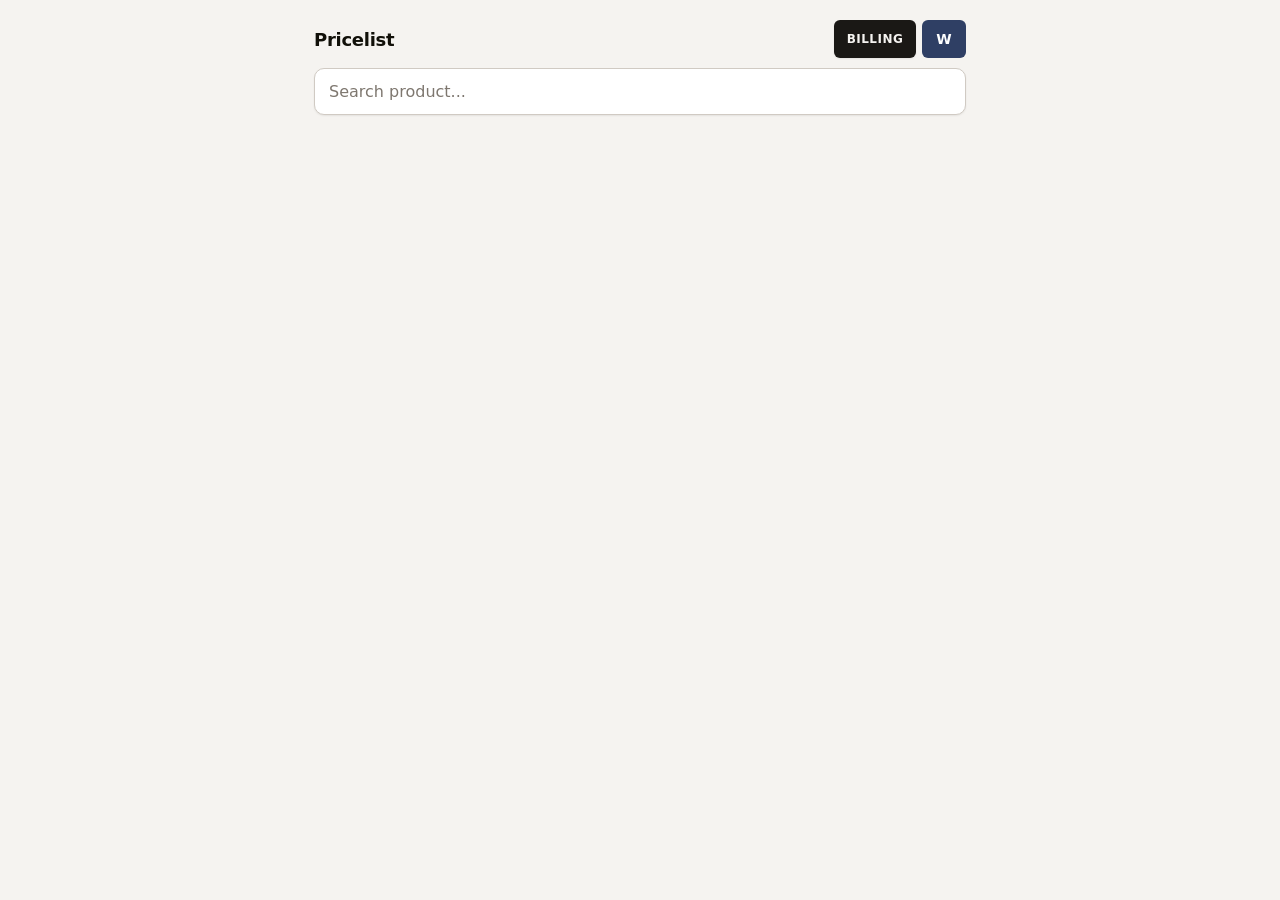
<file: billingappfiles/pricelistfiles/index.html>
<!DOCTYPE html>
<html lang="en">
<head>

<meta charset="UTF-8">
<meta name="viewport" content="width=device-width, initial-scale=1, maximum-scale=1, user-scalable=no">

<title>Pricelist</title>

<link rel="stylesheet" href="style.css">

</head>

<body>

<!-- SEARCH AREA -->
<div class="search-container">

  <!-- HEADER ROW -->
  <div class="header-row">
    <h1>Pricelist</h1>
    <div class="header-actions">
      <button id="billingSwitchBtn" class="app-switch-btn">BILLING</button>
      <button id="modeToggle">W</button>
    </div>
  </div>

  <!-- SEARCH -->
  <div class="search-wrapper">
    <input
      id="searchInput"
      type="text"
      placeholder="Search product..."
      autocomplete="off"
    >

    <!-- CLEAR BUTTON -->
    <div id="clearSearch">
      <span class="clear-x">×</span>
    </div>
  </div>

  <!-- MATERIAL FILTER -->
  <div id="materialFilter" class="material-filter">

    <div class="filter-label">
      Filter by material
    </div>

    <div class="filter-buttons">

      <button
        class="filter-btn"
        data-material="Brass"
      >
        Brass
      </button>

      <button
        class="filter-btn"
        data-material="Copper"
      >
        Copper
      </button>

      <button
        class="filter-btn"
        data-material="Kansa"
      >
        Kansa
      </button>

    </div>

  </div>

</div>

<!-- RESULTS -->
<div id="results"></div>

<!-- SCRIPT -->
<script src="script.js"></script>

</body>
</html>
</file>
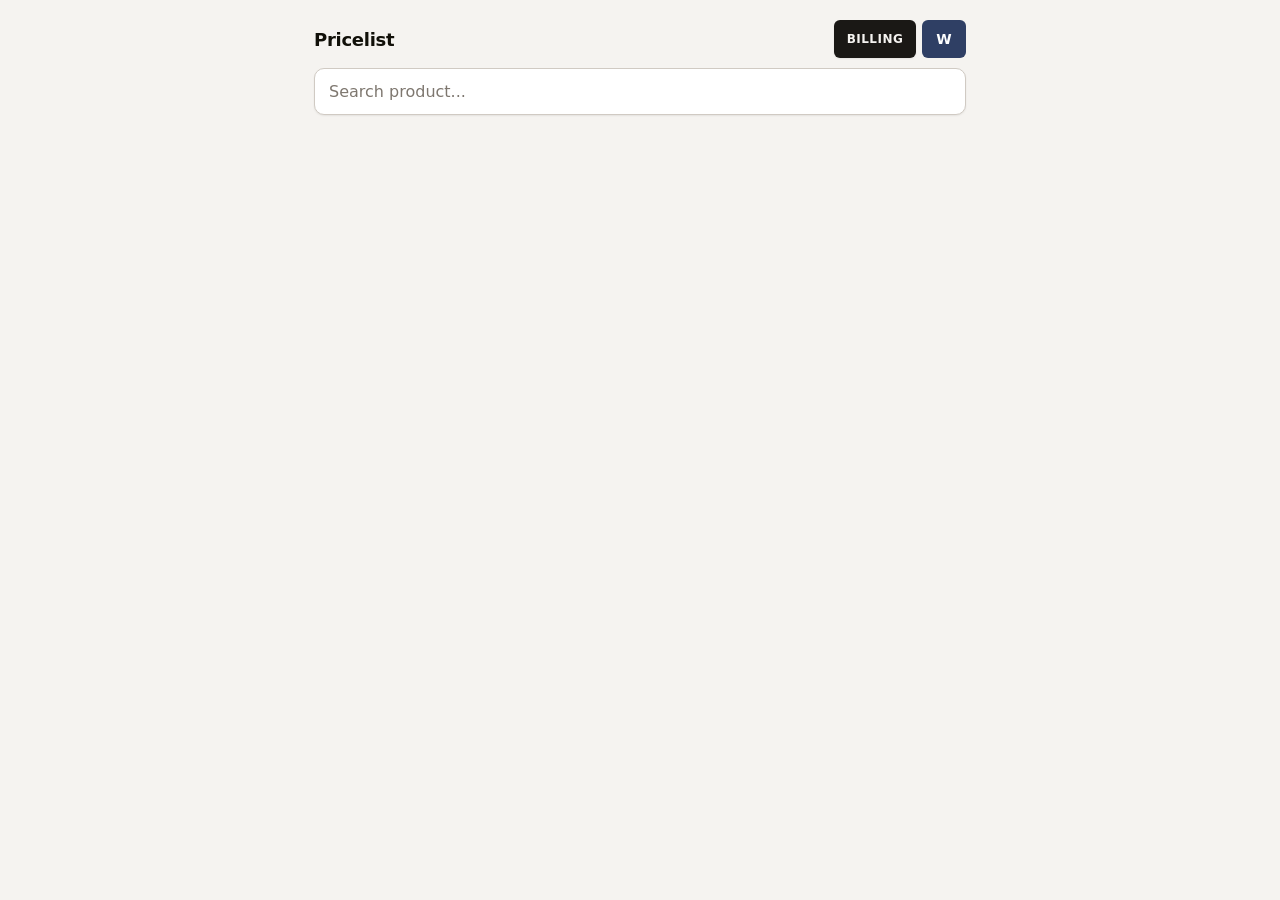
<file: billingappfiles/bill.html>
<!DOCTYPE html>
<html lang="en">
<head>
  <meta charset="UTF-8">
  <meta
    name="viewport"
    content="width=device-width, initial-scale=1.0"
  >
  <title>Billing App</title>
  <link rel="stylesheet" href="style.css">
  <script>
    /* Last-app memory: auto-route to pricelist if that was the user's last app */
    (function() {
      var prev = localStorage.getItem("lastApp");
      localStorage.setItem("lastApp", "billing");
      if (
        prev === "pricelist" &&
        !sessionStorage.getItem("didAutoRedirect") &&
        sessionStorage.getItem("intentionalAppSwitch") !== "true"
      ) {
        sessionStorage.setItem("didAutoRedirect", "true");
        window.location.replace("pricelistfiles/index.html");
      }
    })();
  </script>
</head>
<body>

  <!-- APP TABS -->
  <div class="app-tabs">
    <button
      id="billingTab"
      class="tab-btn active"
    >
      Billing
    </button>

    <button
      id="receiverTab"
      class="tab-btn"
    >
      Receiver
    </button>

    <button
      id="daybookTab"
      class="tab-btn daybook-mini"
    >
      Daybook
    </button>
  </div>

  <!-- BILLING VIEW -->
  <div id="billingView">

    <div id="revisionBanner" class="revision-banner" style="display:none;"></div>

    <div class="search-container">

      <div class="header-row">
        <h1>Billing App</h1>

        <div class="header-controls">
          <button id="pricelistSwitchBtn" class="app-switch-btn">PRICELIST</button>
          <button id="liveBtn">LIVE (0)</button>
          <button id="modeToggle">W</button>
        </div>
      </div>

      <div class="search-wrapper">
        <input
          type="text"
          id="searchBox"
          placeholder="Search product..."
          autocomplete="off"
        >

        <div id="clearSearch">
          <span class="clear-x">✕</span>
        </div>
      </div>

      <div id="materialFilter" class="filter-row">
        <button class="filter-chip active" data-material="">All</button>
        <button class="filter-chip material-brass" data-material="Brass">Brass</button>
        <button class="filter-chip material-copper" data-material="Copper">Copper</button>
        <button class="filter-chip material-kansa" data-material="Kansa">Kansa</button>
      </div>

      <div id="suggestions"></div>
    </div>

    <div id="billItems"></div>

    <div class="total-card">
      <div class="total-row">
        <div class="total-row-left">
          <span class="total-label">Total</span>
          <span id="billItemCount" class="bill-item-count"></span>
        </div>
        <span id="grandTotal">₹0</span>
      </div>

      <div class="action-buttons">
        <button id="sendBtn">Send</button>
      </div>
    </div>

  </div>

  <!-- RECEIVER VIEW -->
  <div id="receiverView" style="display:none;">
    <div class="receiver-card">
      <div class="receiver-title">
        Receiver Mode
      </div>

      <div class="receiver-subtitle">
        Waiting for incoming bills...
      </div>

      <div id="incomingBills"></div>
    </div>
  </div>

  <!-- DAYBOOK VIEW -->
  <div id="daybookView" style="display:none;">
    <div class="receiver-card">
      <div class="receiver-title">
        Daybook
      </div>

      <div id="daybookSummary">Total: ₹0</div>

      <div id="daybookActions"></div>

      <div id="daybookEntries"></div>
    </div>
  </div>

  <!-- SEND MODAL -->
  <div
    id="printModal"
    class="modal-overlay"
    style="display:none;"
  >
    <div class="modal-card">

      <div class="modal-title">
        Send Details
      </div>

      <div id="modalBillSummary" class="modal-bill-summary"></div>

      <div
        class="modal-group"
        id="customerGroup"
      >
        <label for="customerName">Customer Name</label>

        <input
          type="text"
          id="customerName"
          placeholder="Enter customer name"
        >
      </div>

      <div class="modal-actions">
        <button
          id="cancelPrint"
          class="secondary-btn"
        >
          Cancel
        </button>

        <button
          id="confirmSend"
          class="send-btn"
        >
          Send
        </button>
      </div>

    </div>
  </div>

  <!-- PREVIEW MODAL -->
  <div
    id="previewModal"
    class="modal-overlay"
    style="display:none;"
  >
    <div class="preview-card">

      <div class="modal-title">
        Bill Preview
      </div>

      <div
        id="revisionViewTabs"
        class="revision-view-tabs"
        style="display:none;"
      >
        <button
          id="revisionViewOriginalBtn"
          class="revision-view-tab"
          onclick="switchRevisionView('original')"
        >
          View Original
        </button>
        <button
          id="revisionViewRevisedBtn"
          class="revision-view-tab"
          onclick="switchRevisionView('revised')"
        >
          View Revised
        </button>
      </div>

      <div
        id="previewContent"
        class="preview-content"
      ></div>

      <div class="modal-actions">
        <button
          id="closePreview"
          class="secondary-btn"
        >
          Close
        </button>
      </div>

    </div>
  </div>

  <!-- LIVE DRAFT MONITOR MODAL -->
  <div
    id="liveDraftModal"
    class="modal-overlay"
    style="display:none;"
  >
    <div class="live-modal-card">
      <div class="live-modal-header">
        <div class="modal-title">Live Drafts</div>
        <button id="closeLiveDraftModal" class="live-close-btn">✕</button>
      </div>

      <div id="liveDraftListView">
        <div id="liveDraftCards" class="live-draft-list"></div>
      </div>

      <div id="liveDraftDetailView" style="display:none;">
        <button id="liveDraftBackBtn" class="live-back-btn">← Back</button>
        <div id="liveDraftDetailContent" class="live-detail-content"></div>
      </div>
    </div>
  </div>

  <!-- PRINT AREA -->
  <div id="printInvoice"></div>

  <script type="module" src="script.js"></script>

</body>
</html>
</file>
<file: billingappfiles/pricelistfiles/style.css>
/* ================================
   DESIGN TOKENS
================================ */
:root {
  /* Backgrounds */
  --bg-base:            #F5F3F0;
  --bg-elevated:        #FFFFFF;
  --bg-sunken:          #EDEAE5;

  /* Text */
  --text-primary:       #111009;
  --text-secondary:     #6B6560;
  --text-muted:         #7E776F;
  --text-inverse:       #F5F3F0;

  /* Borders */
  --border-subtle:      #E5E1DB;
  --border-default:     #D0CAC3;
  --border-strong:      #B5AEA6;

  /* Action */
  --action:             #1A1815;
  --action-hover:       #2C2825;

  /* Semantic */
  --success:            #15572E;
  --retail:             #B83B2A;

  /* Material */
  --brass:              #8A7228;
  --brass-surface:      #FBF4E0;
  --copper:             #854832;
  --copper-surface:     #FBF0EA;
  --kansa:              #5A5048;
  --kansa-surface:      #F0EDE8;

  /* Radius */
  --r-sm:   6px;
  --r-md:   10px;
  --r-lg:   16px;
  --r-full: 999px;

  /* Shadows — chromatic warm */
  --shadow-xs: 0 1px 2px rgba(12,11,10,0.07);
  --shadow-sm: 0 1px 2px rgba(12,11,10,0.06), 0 2px 8px rgba(12,11,10,0.04);
  --shadow-md: 0 2px 8px rgba(12,11,10,0.08), 0 8px 24px rgba(12,11,10,0.06);

  /* Legacy aliases */
  --color-primary:        #1A1815;
  --color-primary-dark:   #2C2825;
  --color-retail:         #B83B2A;
  --color-success:        #15572E;
  --color-suite:          #1A1815;
  --color-suite-dark:     #2C2825;
  --color-text-primary:   #111009;
  --color-text-secondary: #6B6560;
  --color-text-muted:     #7E776F;
  --color-border:         #E5E1DB;
  --color-border-strong:  #D0CAC3;
}

/* ================================
   GLOBAL
================================ */
* {
  box-sizing: border-box;
  -webkit-tap-highlight-color: transparent;
}

body {
  font-family: system-ui, -apple-system, 'Segoe UI', Arial, sans-serif;
  margin: 0 auto;
  background: var(--bg-base);
  color: var(--text-primary);
  max-width: 600px;
  padding: 16px;
  -webkit-font-smoothing: antialiased;
  -moz-osx-font-smoothing: grayscale;
}

button {
  cursor: pointer;
  border: none;
  font-family: inherit;
  transition: background 0.14s ease, color 0.14s ease,
              box-shadow 0.14s ease, transform 0.1s ease,
              border-color 0.14s ease;
}

input {
  font-family: inherit;
  transition: border-color 0.14s ease;
}

/* ================================
   HEADER + SEARCH CONTAINER
================================ */
.search-container {
  position: sticky;
  top: 0;
  background: var(--bg-base);
  padding-bottom: 12px;
  margin-bottom: 12px;
  z-index: 100;
}

.header-row {
  display: flex;
  justify-content: space-between;
  align-items: center;
  margin-bottom: 10px;
}

/* ================================
   TITLE
================================ */
h1 {
  margin: 0;
  font-size: 18px;
  font-weight: 600;
  letter-spacing: -0.015em;
  color: var(--text-primary);
}

/* ================================
   HEADER ACTIONS
================================ */
.header-actions {
  display: flex;
  gap: 6px;
  align-items: center;
}

/* ================================
   APP SWITCHER BUTTON
================================ */
.app-switch-btn {
  padding: 9px 13px;
  border: none;
  border-radius: var(--r-sm);
  background: var(--action);
  color: var(--text-inverse);
  font-size: 12px;
  font-weight: 600;
  letter-spacing: 0.04em;
  cursor: pointer;
  white-space: nowrap;
  box-shadow: var(--shadow-xs);
  min-height: 38px;
}

.app-switch-btn:hover {
  background: var(--action-hover);
  box-shadow: var(--shadow-sm);
}

.app-switch-btn:active {
  transform: scale(0.97);
}

/* ================================
   MODE TOGGLE
================================ */
#modeToggle {
  padding: 9px 14px;
  border: none;
  border-radius: var(--r-sm);
  /* background set by JS inline — #2f3f64 (W) or #d65353 (R) */
  color: white;
  font-weight: 700;
  font-size: 14px;
  cursor: pointer;
  min-width: 40px;
  min-height: 38px;
  letter-spacing: 0.02em;
}

#modeToggle:active {
  transform: scale(0.97);
}

/* ================================
   SEARCH
================================ */
.search-wrapper {
  position: relative;
}

#searchInput {
  width: 100%;
  padding: 13px 44px 13px 14px;
  border-radius: var(--r-md);
  border: 1px solid var(--border-default);
  font-size: 16px;
  background: var(--bg-elevated);
  color: var(--text-primary);
  outline: none;
  font-family: inherit;
  box-shadow: var(--shadow-xs);
}

#searchInput:focus {
  border-color: var(--border-strong);
}

#searchInput::placeholder {
  color: var(--text-muted);
}

/* ================================
   CLEAR BUTTON
================================ */
#clearSearch {
  position: absolute;
  right: 8px;
  top: 50%;
  transform: translateY(-50%);
  width: 28px;
  height: 28px;
  display: none;
  align-items: center;
  justify-content: center;
  cursor: pointer;
  background: var(--bg-sunken);
  border-radius: var(--r-full);
  transition: background 0.14s ease;
}

#clearSearch:hover {
  background: var(--border-default);
}

.clear-x {
  font-size: 12px;
  color: var(--text-secondary);
  font-weight: 600;
  line-height: 1;
}

#clearSearch:active .clear-x {
  color: var(--text-primary);
}

/* ================================
   MATERIAL FILTER
================================ */
.material-filter {
  display: none;
  margin-top: 10px;
}

.filter-label {
  font-size: 11px;
  font-weight: 500;
  color: var(--text-muted);
  margin-bottom: 8px;
  padding-left: 2px;
  text-transform: uppercase;
  letter-spacing: 0.06em;
}

.filter-buttons {
  display: flex;
  gap: 6px;
  flex-wrap: wrap;
}

/* ================================
   FILTER BUTTON
================================ */
.filter-btn {
  border: 1px solid var(--border-subtle);
  background: var(--bg-sunken);
  color: var(--text-secondary);
  padding: 7px 13px;
  border-radius: var(--r-full);
  font-size: 13px;
  font-weight: 500;
  cursor: pointer;
  transition: background 0.14s ease, color 0.14s ease, border-color 0.14s ease;
  display: inline-flex;
  align-items: center;
  gap: 6px;
  min-height: 36px;
}

.filter-btn:hover {
  background: var(--border-subtle);
  color: var(--text-primary);
}

.filter-btn:active {
  transform: scale(0.97);
}

/* Material dot indicators via data-material attribute */
.filter-btn[data-material]::before {
  content: '';
  display: inline-block;
  width: 6px;
  height: 6px;
  border-radius: 50%;
  flex-shrink: 0;
}

.filter-btn[data-material="Brass"]::before  { background: var(--brass); }
.filter-btn[data-material="Copper"]::before { background: var(--copper); }
.filter-btn[data-material="Kansa"]::before  { background: var(--kansa); }

/* Active states — unified near-black regardless of material */
.filter-btn.active-brass,
.filter-btn.active-copper,
.filter-btn.active-kansa {
  background: var(--action);
  color: var(--text-inverse);
  border-color: var(--action);
  font-weight: 600;
}

.filter-btn.active-brass::before,
.filter-btn.active-copper::before,
.filter-btn.active-kansa::before {
  background: rgba(245,243,240,0.55);
}

.filter-btn.active-brass:hover,
.filter-btn.active-copper:hover,
.filter-btn.active-kansa:hover {
  background: var(--action-hover);
}

/* ================================
   PRODUCT CARD
================================ */
.product-card {
  background: var(--bg-elevated);
  padding: 16px;
  border-radius: var(--r-md);
  margin-bottom: 8px;
  border: 1px solid var(--border-subtle);
  box-shadow: var(--shadow-sm);
}

.product-title {
  font-weight: 600;
  font-size: 15px;
  color: var(--text-primary);
  margin-bottom: 10px;
  line-height: 1.35;
  letter-spacing: -0.01em;
}

/* ================================
   PRICE DISPLAY — REDESIGNED
   Pure typography, not button-style
================================ */
.price-row {
  margin-bottom: 12px;
  display: flex;
  align-items: baseline;
  gap: 8px;
}

.price-w-full,
.price-r-full {
  font-size: 26px;
  font-weight: 800;
  letter-spacing: -0.03em;
  font-variant-numeric: tabular-nums;
  line-height: 1;
  background: none;
  border-radius: 0;
  padding: 0;
  text-align: left;
  width: auto;
  display: inline-flex;
  align-items: baseline;
  gap: 5px;
}

/* W / R mode labels via pseudo-element */
.price-w-full::before {
  content: "W";
  font-size: 11px;
  font-weight: 600;
  letter-spacing: 0.04em;
  color: var(--text-secondary);
  align-self: center;
  margin-bottom: 1px;
  text-transform: uppercase;
}

.price-r-full::before {
  content: "R";
  font-size: 11px;
  font-weight: 600;
  letter-spacing: 0.04em;
  color: var(--text-secondary);
  align-self: center;
  margin-bottom: 1px;
  text-transform: uppercase;
}

.price-w-full {
  color: var(--text-primary);
}

.price-r-full {
  color: var(--retail);
}

/* ================================
   BOTTOM ROW
================================ */
.bottom-row {
  display: flex;
  justify-content: space-between;
  align-items: center;
  gap: 10px;
}

/* ================================
   UNIT BADGES
================================ */
.unit {
  background: var(--bg-sunken);
  padding: 3px 8px;
  border-radius: var(--r-sm);
  font-size: 11px;
  font-weight: 500;
  color: var(--text-secondary);
  white-space: nowrap;
}

.unit-pp {
  background: var(--bg-sunken);
  color: var(--text-secondary);
  border: 1px solid var(--border-subtle);
}

/* ================================
   MATERIAL BADGES
================================ */
.material-badge {
  font-weight: 500;
}

.material-brass {
  background: var(--brass-surface);
  color: var(--brass);
}

.material-copper {
  background: var(--copper-surface);
  color: var(--copper);
}

.material-kansa {
  background: var(--kansa-surface);
  color: var(--kansa);
}

/* ================================
   RESTOCK BUTTON
================================ */
.restock-btn {
  background: var(--bg-sunken);
  color: var(--text-secondary);
  border: 1px solid var(--border-default);
  padding: 7px 12px;
  border-radius: var(--r-sm);
  cursor: pointer;
  font-size: 12px;
  font-weight: 500;
  white-space: nowrap;
  flex-shrink: 0;
}

.restock-btn:hover {
  background: var(--border-subtle);
  color: var(--text-primary);
}

.restock-btn:active {
  transform: scale(0.97);
}

/* ================================
   RESTOCK NOTE
================================ */
.restock-note {
  display: none;
  margin-top: 10px;
}

.restock-note input {
  width: 100%;
  padding: 10px 12px;
  border-radius: var(--r-sm);
  border: 1px solid var(--border-default);
  margin-bottom: 8px;
  font-size: 14px;
  color: var(--text-primary);
  background: var(--bg-elevated);
  outline: none;
}

.restock-note input:focus {
  border-color: var(--border-strong);
}

.restock-note button {
  background: var(--success);
  color: white;
  border: none;
  padding: 8px 14px;
  border-radius: var(--r-sm);
  cursor: pointer;
  font-weight: 600;
  font-size: 13px;
}

.restock-note button:hover {
  background: #0D3D1F;
}

/* ================================
   TOAST
================================ */
.toast {
  position: fixed;
  bottom: 20px;
  left: 50%;
  transform: translateX(-50%);
  background: var(--success);
  color: white;
  padding: 11px 18px;
  border-radius: var(--r-md);
  font-weight: 600;
  font-size: 13px;
  z-index: 999;
  box-shadow: var(--shadow-md);
}

/* ================================
   NO RESULTS
================================ */
.no-results {
  text-align: center;
  padding: 40px 24px;
  font-size: 14px;
  font-weight: 400;
  color: var(--text-secondary);
}

/* ================================
   PRODUCT CARD STAGGER
================================ */
@keyframes cardFadeUp {
  from { opacity: 0; transform: translateY(6px); }
  to   { opacity: 1; transform: translateY(0); }
}

.product-card {
  animation: cardFadeUp 0.16s ease both;
}

.product-card:nth-child(1) { animation-delay: 0ms; }
.product-card:nth-child(2) { animation-delay: 30ms; }
.product-card:nth-child(3) { animation-delay: 55ms; }
.product-card:nth-child(4) { animation-delay: 76ms; }
.product-card:nth-child(5) { animation-delay: 94ms; }

/* ================================
   DESKTOP
================================ */
@media (min-width: 640px) {
  body {
    max-width: 700px;
    padding: 20px 24px;
  }

  .search-container {
    padding-bottom: 14px;
  }

  .product-card {
    padding: 18px 20px;
  }

  .price-w-full,
  .price-r-full {
    font-size: 30px;
  }
}
</file>
<file: billingappfiles/style.css>
/* ================================
   DESIGN TOKENS
================================ */
:root {
  /* Backgrounds */
  --bg-base:            #F5F3F0;
  --bg-elevated:        #FFFFFF;
  --bg-sunken:          #EDEAE5;

  /* Text */
  --text-primary:       #111009;
  --text-secondary:     #6B6560;
  --text-muted:         #7E776F;
  --text-inverse:       #F5F3F0;

  /* Borders */
  --border-subtle:      #E5E1DB;
  --border-default:     #D0CAC3;
  --border-strong:      #B5AEA6;

  /* Action */
  --action:             #1A1815;
  --action-hover:       #2C2825;

  /* Semantic */
  --success:            #15572E;
  --success-surface:    #F0FBF4;
  --retail:             #B83B2A;
  --destructive-surface:#FEF4F2;

  /* Revision */
  --revision:           #312E81;
  --revision-surface:   #F0EFFB;

  /* Material */
  --brass:              #8A7228;
  --brass-surface:      #FBF4E0;
  --copper:             #854832;
  --copper-surface:     #FBF0EA;
  --kansa:              #5A5048;
  --kansa-surface:      #F0EDE8;

  /* Radius */
  --r-sm:   6px;
  --r-md:   10px;
  --r-lg:   16px;
  --r-full: 999px;

  /* Shadows — chromatic warm */
  --shadow-xs: 0 1px 2px rgba(12,11,10,0.07);
  --shadow-sm: 0 1px 2px rgba(12,11,10,0.06), 0 2px 8px rgba(12,11,10,0.04);
  --shadow-md: 0 2px 8px rgba(12,11,10,0.08), 0 8px 24px rgba(12,11,10,0.06);
  --shadow-lg: 0 8px 32px rgba(12,11,10,0.12), 0 2px 8px rgba(12,11,10,0.06);
  --shadow-up: 0 -1px 0 rgba(12,11,10,0.06), 0 -6px 20px rgba(12,11,10,0.05);

  /* Legacy aliases — keep so existing var() refs resolve */
  --color-primary:        #1A1815;
  --color-primary-dark:   #2C2825;
  --color-retail:         #B83B2A;
  --color-success:        #15572E;
  --color-success-dark:   #0D3D1F;
  --color-danger-text:    #B83B2A;
  --color-danger-surface: #FEF4F2;
  --color-revision:       #312E81;
  --color-suite:          #1A1815;
  --color-suite-dark:     #2C2825;
  --color-bg:             #F5F3F0;
  --color-surface:        #FFFFFF;
  --color-border:         #E5E1DB;
  --color-border-strong:  #D0CAC3;
  --color-text-primary:   #111009;
  --color-text-secondary: #6B6560;
  --color-text-muted:     #7E776F;
}

/* ================================
   RESET + BASE
================================ */
* {
  box-sizing: border-box;
  -webkit-tap-highlight-color: transparent;
}

body {
  margin: 0;
  font-family: system-ui, -apple-system, 'Segoe UI', Arial, sans-serif;
  background: var(--bg-base);
  color: var(--text-primary);
  -webkit-font-smoothing: antialiased;
  -moz-osx-font-smoothing: grayscale;
}

button,
input {
  font-family: inherit;
}

button {
  cursor: pointer;
  border: none;
  transition: background 0.14s ease, color 0.14s ease,
              box-shadow 0.14s ease, transform 0.1s ease,
              border-color 0.14s ease;
}

input {
  transition: border-color 0.14s ease;
}

/* ================================
   TABS
================================ */
.app-tabs {
  display: flex;
  gap: 6px;
  padding: 10px 12px;
  background: var(--bg-elevated);
  position: sticky;
  top: 0;
  z-index: 50;
  border-bottom: 1px solid var(--border-subtle);
  width: 100%;
  max-width: 860px;
  margin: 0 auto;
}

.tab-btn {
  flex: 1;
  padding: 11px 10px;
  border-radius: var(--r-md);
  background: transparent;
  font-weight: 600;
  font-size: 14px;
  color: var(--text-secondary);
  letter-spacing: 0em;
  min-height: 42px;
}

.tab-btn:hover {
  background: var(--bg-sunken);
  color: var(--text-primary);
}

.tab-btn:active {
  transform: scale(0.98);
}

.tab-btn.active {
  background: var(--action);
  color: var(--text-inverse);
  font-weight: 700;
}

.tab-btn.active:hover {
  background: var(--action-hover);
}

.daybook-mini {
  flex: 0 0 auto;
  min-width: 84px;
}

/* ================================
   MAIN VIEWS
================================ */
#billingView,
#receiverView,
#daybookView {
  width: 100%;
  max-width: 860px;
  margin: 0 auto;
  padding: 16px;
}

/* ================================
   SEARCH
================================ */
.search-container {
  margin-bottom: 12px;
}

.header-row {
  display: flex;
  justify-content: space-between;
  align-items: center;
  margin-bottom: 12px;
}

.header-row h1 {
  margin: 0;
  font-size: 18px;
  font-weight: 600;
  color: var(--text-primary);
  letter-spacing: -0.015em;
}

#modeToggle {
  padding: 9px 14px;
  border-radius: var(--r-sm);
  /* background set by JS inline — #2f3f64 (W) or #d65353 (R) */
  color: #ffffff;
  font-size: 14px;
  font-weight: 700;
  letter-spacing: 0.02em;
  min-width: 40px;
  min-height: 38px;
}

#modeToggle:active {
  transform: scale(0.97);
}

.search-wrapper {
  position: relative;
}

#searchBox {
  width: 100%;
  padding: 13px 48px 13px 14px;
  border-radius: var(--r-md);
  border: 1px solid var(--border-default);
  font-size: 16px;
  background: var(--bg-elevated);
  color: var(--text-primary);
  outline: none;
  box-shadow: var(--shadow-xs);
}

#searchBox:focus {
  border-color: var(--border-strong);
}

#searchBox::placeholder {
  color: var(--text-muted);
}

#clearSearch {
  position: absolute;
  right: 10px;
  top: 50%;
  transform: translateY(-50%);
  display: none;
  align-items: center;
  justify-content: center;
  width: 28px;
  height: 28px;
  background: var(--bg-sunken);
  border-radius: var(--r-full);
  cursor: pointer;
  transition: background 0.14s ease;
}

#clearSearch:hover {
  background: var(--border-default);
}

.clear-x {
  font-size: 12px;
  color: var(--text-secondary);
  font-weight: 600;
  line-height: 1;
}

#suggestions {
  margin-top: 8px;
}

/* ================================
   MATERIAL FILTER
================================ */
.filter-row {
  display: flex;
  gap: 6px;
  flex-wrap: wrap;
  margin-top: 10px;
  margin-bottom: 2px;
}

.filter-chip {
  padding: 7px 13px;
  border-radius: var(--r-full);
  font-size: 13px;
  font-weight: 500;
  background: var(--bg-sunken);
  color: var(--text-secondary);
  border: 1px solid var(--border-subtle);
  letter-spacing: 0em;
  min-height: 36px;
  display: inline-flex;
  align-items: center;
  gap: 6px;
}

.filter-chip:hover {
  background: var(--border-subtle);
  color: var(--text-primary);
}

.filter-chip:active {
  transform: scale(0.97);
}

/* Active — unified near-black for all materials */
.filter-chip.active {
  background: var(--action);
  color: var(--text-inverse);
  border-color: var(--action);
  font-weight: 600;
}

.filter-chip.active:hover {
  background: var(--action-hover);
}

/* Material dot indicators */
.filter-chip.material-brass::before,
.filter-chip.material-copper::before,
.filter-chip.material-kansa::before {
  content: '';
  display: inline-block;
  width: 6px;
  height: 6px;
  border-radius: 50%;
  flex-shrink: 0;
}

.filter-chip.material-brass::before  { background: var(--brass); }
.filter-chip.material-copper::before { background: var(--copper); }
.filter-chip.material-kansa::before  { background: var(--kansa); }

/* When active, dot goes white */
.filter-chip.active::before {
  background: rgba(245,243,240,0.55);
}

/* Remove old per-material colored backgrounds on chips */
.filter-chip.material-brass,
.filter-chip.material-copper,
.filter-chip.material-kansa {
  background: var(--bg-sunken);
  color: var(--text-secondary);
}

.filter-chip.material-brass:hover,
.filter-chip.material-copper:hover,
.filter-chip.material-kansa:hover {
  background: var(--border-subtle);
  color: var(--text-primary);
}

/* ================================
   BADGES / UNITS
================================ */
.badge-row {
  display: flex;
  gap: 5px;
  flex-wrap: wrap;
  margin-top: 8px;
}

.unit {
  padding: 3px 8px;
  border-radius: var(--r-sm);
  background: var(--bg-sunken);
  font-size: 11px;
  font-weight: 500;
  color: var(--text-secondary);
  letter-spacing: 0.01em;
}

.material-brass {
  background: var(--brass-surface);
  color: var(--brass);
}

.material-copper {
  background: var(--copper-surface);
  color: var(--copper);
}

.material-kansa {
  background: var(--kansa-surface);
  color: var(--kansa);
}

/* ================================
   STATUS BADGES
================================ */
.status-pending {
  background: var(--brass-surface);
  color: var(--brass);
}

.status-printed {
  background: var(--success-surface);
  color: var(--success);
}

/* ================================
   CARDS
================================ */
.suggestion-card,
.bill-card,
.receiver-card,
.daybook-entry {
  background: var(--bg-elevated);
  border-radius: var(--r-md);
  padding: 14px 16px;
  margin-bottom: 8px;
  border: 1px solid var(--border-subtle);
  box-shadow: var(--shadow-sm);
  contain: layout style;
}

.suggestion-card {
  cursor: pointer;
  transition: box-shadow 0.14s ease, border-color 0.14s ease;
}

.suggestion-card:hover {
  box-shadow: var(--shadow-md);
  border-color: var(--border-default);
}

.suggestion-card:active {
  box-shadow: var(--shadow-xs);
}

.suggestion-top {
  display: flex;
  justify-content: space-between;
  gap: 10px;
}

.suggestion-name,
.bill-title {
  font-weight: 600;
  font-size: 15px;
  color: var(--text-primary);
  letter-spacing: -0.01em;
}

.suggestion-price {
  font-weight: 700;
  font-variant-numeric: tabular-nums;
  letter-spacing: -0.02em;
  color: var(--text-primary);
}

.receiver-title {
  font-size: 17px;
  font-weight: 700;
  color: var(--text-primary);
  letter-spacing: -0.015em;
}

.receiver-subtitle {
  margin-top: 6px;
  color: var(--text-secondary);
  font-size: 14px;
  font-weight: 400;
}

/* ================================
   BILL INPUTS
================================ */
.input-row {
  display: flex;
  gap: 8px;
  margin-top: 4px;
}

.input-row input:first-child { flex: 0.8; }
.input-row input:last-child  { flex: 1.2; }

.bill-input {
  padding: 11px 12px;
  border-radius: var(--r-sm);
  border: 1px solid var(--border-default);
  font-size: 16px;
  min-width: 0;
  outline: none;
  color: var(--text-primary);
  background: var(--bg-elevated);
  font-variant-numeric: tabular-nums;
}

.bill-input:focus {
  border-color: var(--border-strong);
}

.bill-input::placeholder {
  color: var(--text-muted);
}

.discount-note-input {
  width: 100%;
  margin-top: 6px;
  font-size: 14px;
  font-weight: 400;
  color: var(--text-secondary);
}

.bill-name-input {
  width: 100%;
  font-size: 15px;
  font-weight: 600;
  color: var(--text-primary);
  background: transparent;
  border: none;
  border-bottom: 1px solid var(--border-default);
  padding: 2px 0;
  outline: none;
  font-family: inherit;
  letter-spacing: -0.01em;
}

.bill-name-input:focus {
  border-bottom-color: var(--border-strong);
}

.bill-bottom {
  display: flex;
  justify-content: space-between;
  align-items: center;
  margin-top: 12px;
}

.bill-row-actions {
  display: flex;
  gap: 8px;
  align-items: center;
}

.line-total {
  font-size: 20px;
  font-weight: 700;
  font-variant-numeric: tabular-nums;
  letter-spacing: -0.025em;
  color: var(--text-primary);
}

/* ================================
   TOTAL CARD
================================ */
.total-card {
  background: var(--bg-elevated);
  border-radius: var(--r-lg);
  padding: 16px;
  margin-top: 10px;
  border: 1px solid var(--border-subtle);
  box-shadow: var(--shadow-up);
  position: sticky;
  bottom: 0;
  z-index: 10;
}

.total-row {
  display: flex;
  justify-content: space-between;
  align-items: flex-start;
  gap: 8px;
}

.total-row-left {
  display: flex;
  flex-direction: column;
  gap: 2px;
}

.total-label {
  font-size: 10px;
  font-weight: 500;
  text-transform: uppercase;
  letter-spacing: 0.08em;
  color: var(--text-muted);
}

.bill-item-count {
  font-size: 12px;
  font-weight: 400;
  color: var(--text-muted);
}

#grandTotal {
  font-size: 34px;
  font-weight: 800;
  letter-spacing: -0.03em;
  font-variant-numeric: tabular-nums;
  color: var(--text-primary);
  line-height: 1;
}

.action-buttons,
#daybookActions,
.modal-actions {
  display: flex;
  gap: 8px;
  flex-wrap: wrap;
  margin-top: 12px;
}

/* ================================
   BUTTONS
================================ */
#sendBtn {
  width: 100%;
  padding: 15px;
  border-radius: var(--r-md);
  background: var(--action);
  color: var(--text-inverse);
  font-size: 16px;
  font-weight: 600;
  letter-spacing: 0.01em;
  box-shadow: var(--shadow-xs);
}

#sendBtn:hover {
  background: var(--action-hover);
  box-shadow: var(--shadow-sm);
}

#sendBtn:active {
  transform: scale(0.99);
  box-shadow: var(--shadow-xs);
}

.delete-btn {
  padding: 0;
  border-radius: var(--r-sm);
  background: transparent;
  color: var(--text-muted);
  font-size: 13px;
  font-weight: 500;
  border: 1px solid transparent;
  min-height: 30px;
}

.delete-btn:hover {
  background: var(--destructive-surface);
  border-color: #FECACA;
  color: var(--retail);
}

.delete-btn:active {
  transform: scale(0.97);
}

.primary-btn,
.secondary-btn {
  flex: 1;
  min-width: 100px;
  padding: 13px;
  border-radius: var(--r-md);
  font-size: 14px;
  font-weight: 600;
}

.primary-btn {
  background: var(--action);
  color: var(--text-inverse);
  box-shadow: var(--shadow-xs);
}

.primary-btn:hover {
  background: var(--action-hover);
  box-shadow: var(--shadow-sm);
}

.primary-btn:active {
  transform: scale(0.98);
}

.send-btn {
  background: var(--success);
  color: #FFFFFF;
  flex: 1;
  min-width: 100px;
  padding: 13px;
  border-radius: var(--r-md);
  font-size: 14px;
  font-weight: 600;
  box-shadow: var(--shadow-xs);
}

.send-btn:hover {
  background: #0D3D1F;
  box-shadow: var(--shadow-sm);
}

.send-btn:active {
  transform: scale(0.98);
}

.secondary-btn {
  background: var(--bg-sunken);
  color: var(--text-secondary);
  border: 1px solid var(--border-default);
}

.secondary-btn:hover {
  background: var(--border-subtle);
  border-color: var(--border-default);
  color: var(--text-primary);
}

.secondary-btn:active {
  transform: scale(0.98);
}

/* ================================
   HEADER CONTROLS
================================ */
.header-controls {
  display: flex;
  gap: 6px;
  align-items: center;
}

/* ================================
   APP SWITCHER BUTTON
================================ */
.app-switch-btn {
  padding: 9px 13px;
  border-radius: var(--r-sm);
  background: var(--action);
  color: var(--text-inverse);
  font-size: 12px;
  font-weight: 600;
  letter-spacing: 0.04em;
  white-space: nowrap;
  box-shadow: var(--shadow-xs);
  min-height: 38px;
}

.app-switch-btn:hover {
  background: var(--action-hover);
  box-shadow: var(--shadow-sm);
}

.app-switch-btn:active {
  transform: scale(0.97);
}

/* ================================
   LIVE BUTTON
================================ */
#liveBtn {
  padding: 9px 13px;
  border-radius: var(--r-sm);
  background: var(--bg-sunken);
  color: var(--text-secondary);
  font-size: 13px;
  font-weight: 600;
  letter-spacing: 0.01em;
  border: 1px solid var(--border-default);
  white-space: nowrap;
  min-height: 38px;
}

#liveBtn:hover {
  background: var(--border-subtle);
  color: var(--text-primary);
}

#liveBtn:active {
  transform: scale(0.97);
}

#liveBtn.live-btn-active {
  background: var(--success);
  color: #D1FAE5;
  border-color: var(--success);
}

#liveBtn.live-btn-active:hover {
  background: #0D3D1F;
  color: #ECFDF5;
}

/* ================================
   MODALS + PREVIEW
================================ */
.modal-overlay {
  position: fixed;
  inset: 0;
  background: rgba(12,11,10,0.44);
  display: none;
  align-items: center;
  justify-content: center;
  z-index: 200;
  padding: 16px;
}

.modal-card,
.preview-card {
  background: var(--bg-elevated);
  width: min(95vw, 420px);
  border-radius: var(--r-lg);
  padding: 20px;
  box-shadow: var(--shadow-lg);
}

.modal-title {
  font-size: 17px;
  font-weight: 700;
  color: var(--text-primary);
  letter-spacing: -0.015em;
}

.modal-group {
  margin-top: 16px;
}

.modal-group label {
  display: block;
  margin-bottom: 7px;
  font-weight: 500;
  font-size: 12px;
  text-transform: uppercase;
  letter-spacing: 0.06em;
  color: var(--text-muted);
}

.modal-group input {
  width: 100%;
  padding: 12px 13px;
  border-radius: var(--r-sm);
  border: 1px solid var(--border-default);
  font-size: 16px;
  outline: none;
  color: var(--text-primary);
  background: var(--bg-elevated);
  transition: border-color 0.14s ease;
}

.modal-group input:focus {
  border-color: var(--border-strong);
}

.modal-group input::placeholder {
  color: var(--text-muted);
}

.preview-card {
  max-height: 90vh;
  display: flex;
  flex-direction: column;
}

.preview-content {
  overflow-y: auto;
  max-height: 70vh;
  margin-top: 12px;
}

.preview-content .print-wrapper {
  width: 100%;
  padding: 10px;
  border: none;
  page-break-after: auto;
  display: block;
}

.preview-content .copy-label {
  display: none;
}

/* ================================
   DAYBOOK UI
================================ */
.daybook-date {
  font-size: 11px;
  color: var(--text-muted);
  font-weight: 500;
  letter-spacing: 0.02em;
}

.daybook-name {
  margin-top: 6px;
  font-size: 15px;
  font-weight: 600;
  color: var(--text-primary);
  letter-spacing: -0.01em;
}

.daybook-amount {
  margin-top: 6px;
  font-size: 18px;
  font-weight: 700;
  font-variant-numeric: tabular-nums;
  letter-spacing: -0.02em;
  color: var(--text-primary);
}

.daybook-group-label {
  margin-top: 12px;
  margin-bottom: 4px;
  font-size: 11px;
  font-weight: 600;
  text-transform: uppercase;
  letter-spacing: 0.07em;
  color: var(--text-muted);
  padding: 3px 0;
  border-bottom: 1px solid var(--border-subtle);
}

.daybook-subtotal {
  margin-top: 3px;
  margin-bottom: 6px;
  padding: 9px 12px;
  background: var(--bg-sunken);
  border: 1px solid var(--border-subtle);
  border-radius: var(--r-sm);
  font-size: 14px;
  font-weight: 700;
  font-variant-numeric: tabular-nums;
  color: var(--text-primary);
  text-align: right;
}

/* ================================
   PRINT FOUNDATION — UNTOUCHED
================================ */
#printInvoice {
  display: none;
}

.print-wrapper {
  position: relative;
  width: 100%;
  padding: 3mm 2mm 3mm 2mm;
  border: 1px solid #000;
  margin: 0 auto;
  background: white;
  color: #000;
  font-family: Arial, sans-serif;
  box-sizing: border-box;
  display: block;
}

.bill-page-watermark {
  position: absolute;
  top: 50%;
  left: 50%;
  transform: translate(-50%, -50%);
  font-size: 48px;
  font-weight: 200;
  color: #000;
  opacity: 0.08;
  font-family: Arial, sans-serif;
  letter-spacing: 0.1em;
  white-space: nowrap;
  pointer-events: none;
  user-select: none;
}

.receipt-copy {
  display: flex;
  flex-direction: column;
  min-height: 180mm;
  page-break-after: always;
}

.receipt-copy:last-child {
  page-break-after: auto;
}

.copy-label {
  text-align: center;
  font-size: 10px;
  font-weight: 700;
  margin-bottom: 4px;
}

/* ================================
   INVOICE PRINT — UNTOUCHED
================================ */
.print-header-row {
  display: flex;
  flex-direction: column;
  gap: 6px;
  margin-bottom: 12px;
}

.print-customer {
  width: 100%;
  font-size: 21px;
  font-weight: 700;
  line-height: 1.15;
  text-align: left;
  word-break: break-word;
  text-transform: uppercase;
}

.print-date-serial-row {
  display: flex;
  justify-content: space-between;
  align-items: center;
}

.print-date {
  font-size: 14px;
  font-weight: 700;
  line-height: 1.15;
  white-space: nowrap;
  text-align: left;
}

.print-serial {
  font-size: 16px;
  font-weight: 800;
  line-height: 1.15;
  white-space: nowrap;
}

/* ================================
   INVOICE TABLE — UNTOUCHED
================================ */
.print-table {
  width: 100%;
  border-collapse: collapse;
  table-layout: fixed;
  font-size: 10px;
  line-height: 1.15;
}

.print-table th,
.print-table td {
  border: 1px solid #000;
  padding: 4px 3px;
  vertical-align: middle;
}

.print-table th { font-weight: 800; }

.print-table th:nth-child(1), .print-table td:nth-child(1) { width: 5%;  text-align: center; white-space: nowrap; }
.print-table th:nth-child(2), .print-table td:nth-child(2) { width: 44%; text-align: left; word-break: break-word; }
.print-table th:nth-child(3), .print-table td:nth-child(3) { width: 8%;  text-align: center; white-space: nowrap; }
.print-table th:nth-child(4), .print-table td:nth-child(4) { width: 9%;  text-align: center; white-space: nowrap; }
.print-table th:nth-child(5), .print-table td:nth-child(5) { width: 14%; text-align: right; white-space: nowrap; }
.print-table th:nth-child(6), .print-table td:nth-child(6) { width: 20%; text-align: right; white-space: nowrap; }

/* ================================
   PRINT TOTALS + BOTTOM — UNTOUCHED
================================ */
.print-total {
  margin-top: 10px;
  padding: 6px 8px;
  border: 1px solid #000;
  text-align: left;
  font-size: 18px;
  font-weight: 800;
  line-height: 1.1;
}

.print-balance {
  margin-top: auto;
  padding-top: 8px;
  font-size: 14px;
  font-weight: 700;
  line-height: 1.15;
}

.print-balance-large {
  margin-top: auto;
  padding-top: 10px;
  font-size: 35px;
  font-weight: 800;
  line-height: 1.1;
}

.receiver-name-box      { margin-top: 22px; }
.receiver-line          { width: 50mm; border-top: 1px solid #000; }
.receiver-label         { margin-top: 4px; font-size: 10px; font-weight: 700; line-height: 1.1; }
.print-office-time      { font-size: 8px; font-weight: 400; color: #444; margin-top: 1px; }
.print-item-note        { font-size: 8px; font-weight: 400; font-style: italic; color: #333; }
.receiver-section-divider { margin-top: auto; margin-left: -2mm; margin-right: -2mm; border-top: 1px solid #000; }
.receiver-name-box-large  { margin-top: 0; padding-top: 6px; }
.receiver-line-large      { width: 75mm; border-top: 2px solid #000; }
.receiver-label-large     { margin-top: 6px; font-size: 18px; font-weight: 800; line-height: 1.1; }

/* ================================
   DAYBOOK PRINT — UNTOUCHED
================================ */
.daybook-print-title {
  text-align: center;
  font-size: 18px;
  font-weight: 700;
  margin-bottom: 10px;
}

.daybook-print-table {
  width: 100%;
  border-collapse: collapse;
  table-layout: fixed;
  font-size: 11px;
}

.daybook-print-table th,
.daybook-print-table td {
  border: 1px solid #000;
  padding: 5px 6px;
  vertical-align: top;
  white-space: normal;
  word-break: break-word;
}

.daybook-print-table th:nth-child(1), .daybook-print-table td:nth-child(1) { width: 22%; text-align: left; }
.daybook-print-table th:nth-child(2), .daybook-print-table td:nth-child(2) { width: 12%; text-align: center; white-space: nowrap; }
.daybook-print-table td:nth-child(2) { font-weight: 700; }
.daybook-print-table th:nth-child(3), .daybook-print-table td:nth-child(3) { width: 46%; text-align: left; }
.daybook-print-table th:nth-child(4), .daybook-print-table td:nth-child(4) { width: 20%; text-align: right; white-space: nowrap; }

.daybook-print-total {
  margin-top: 14px;
  padding: 8px;
  border: 1px solid #000;
  text-align: right;
  font-size: 20px;
  font-weight: 800;
}

.daybook-group-row th {
  text-align: left;
  font-size: 10px;
  font-weight: 800;
  text-transform: uppercase;
  letter-spacing: 0.06em;
  background: #f0f0f0;
  padding: 4px 6px;
  border: 1px solid #000;
}

.daybook-subtotal-row td {
  font-weight: 800;
  border: 1px solid #000;
  padding: 4px 6px;
}

/* ================================
   PAGE + PRINT MEDIA — UNTOUCHED
================================ */
@page {
  size: 110mm 220mm;
  margin: 8mm 7mm 12mm 7mm;
}

@media print {
  html, body {
    margin: 0;
    padding: 0;
    background: white;
    height: auto;
  }

  body > *:not(#printInvoice) {
    display: none !important;
  }

  #printInvoice {
    display: block !important;
    margin: 0;
    padding: 0;
    background: white;
    width: 100%;
  }

  .receipt-copy {
    min-height: 184mm;
    transform: scale(0.88);
    transform-origin: center center;
  }
}

/* ================================
   DESKTOP
================================ */
@media (min-width: 768px) {
  #billingView,
  #receiverView,
  #daybookView {
    padding: 20px 24px;
  }

  .app-tabs {
    padding: 10px 16px;
  }

  .total-card {
    padding: 18px 20px;
  }

  #grandTotal {
    font-size: 40px;
  }

  .suggestion-card,
  .bill-card,
  .daybook-entry {
    padding: 16px 20px;
  }

  .receiver-card {
    padding: 20px 24px;
  }

  .primary-btn,
  .secondary-btn,
  .send-btn {
    flex: unset;
    min-width: 140px;
  }
}

/* ================================
   FILTER ROW HIDDEN UNTIL SEARCH
================================ */
#materialFilter {
  display: none;
}

/* ================================
   RECEIVER AMOUNT
================================ */
.receiver-amount {
  margin-top: 10px;
  font-size: 19px;
  font-weight: 700;
  font-variant-numeric: tabular-nums;
  letter-spacing: -0.02em;
  color: var(--text-primary);
}

/* ================================
   LIVE COUNT BADGE
================================ */
.live-count-badge {
  display: inline-flex;
  align-items: center;
  justify-content: center;
  background: rgba(245,243,240,0.25);
  border-radius: var(--r-full);
  min-width: 18px;
  height: 18px;
  padding: 0 4px;
  font-size: 11px;
  font-weight: 700;
  vertical-align: middle;
  margin-left: 3px;
  letter-spacing: 0;
  will-change: opacity;
}

/* ================================
   RECEIVER TAB NOTIFICATION BADGE
================================ */
.tab-btn[data-badge]:not([data-badge=""])::after {
  content: attr(data-badge);
  display: inline-flex;
  align-items: center;
  justify-content: center;
  background: var(--retail);
  color: white;
  border-radius: var(--r-full);
  min-width: 17px;
  height: 17px;
  padding: 0 4px;
  font-size: 10px;
  font-weight: 700;
  margin-left: 5px;
  vertical-align: middle;
}

/* ================================
   DISCOUNT LINE TOTAL
================================ */
.line-total--discount {
  color: var(--retail);
}

/* ================================
   EMPTY BILL STATE
================================ */
.empty-bill-state {
  text-align: center;
  padding: 40px 24px 48px;
}

.empty-bill-hint {
  font-size: 14px;
  font-weight: 400;
  color: var(--text-secondary);
  line-height: 1.55;
}

/* ================================
   SEND MODAL BILL SUMMARY
================================ */
.modal-bill-summary {
  margin-top: 10px;
  padding: 10px 12px;
  background: var(--bg-sunken);
  border: 1px solid var(--border-subtle);
  border-radius: var(--r-sm);
  font-size: 15px;
  font-weight: 600;
  font-variant-numeric: tabular-nums;
  color: var(--text-primary);
  letter-spacing: -0.01em;
}

/* ================================
   NARROW SCREEN ADJUSTMENTS
================================ */
@media (max-width: 360px) {
  .header-controls { gap: 4px; }

  #modeToggle,
  .app-switch-btn  { padding: 8px 10px; font-size: 11px; }

  #liveBtn         { padding: 8px 10px; font-size: 11px; }
}

/* ================================
   BILL CARD STRUCTURE
================================ */
.bill-card-top {
  display: flex;
  justify-content: space-between;
  align-items: flex-start;
  gap: 10px;
  margin-bottom: 0;
}

.bill-card-top .bill-title {
  flex: 1;
  margin-bottom: 0;
  line-height: 1.3;
}

.bill-card-top .delete-btn {
  flex-shrink: 0;
  width: 28px;
  height: 28px;
  min-height: 28px;
  padding: 0;
  display: flex;
  align-items: center;
  justify-content: center;
  font-size: 13px;
  border-radius: var(--r-sm);
  margin-top: 1px;
}

/* ================================
   INPUT LABELS
================================ */
.input-labels-row {
  display: flex;
  gap: 8px;
  margin-top: 8px;
  margin-bottom: 1px;
}

.input-label {
  font-size: 10px;
  font-weight: 500;
  text-transform: uppercase;
  letter-spacing: 0.08em;
  color: var(--text-muted);
  padding-left: 2px;
}

.input-labels-row .input-label:first-child { flex: 0.8; }
.input-labels-row .input-label:last-child  { flex: 1.2; }

.bill-card .input-row {
  margin-top: 4px;
}

/* ================================
   LINE TOTAL ROW
================================ */
.line-total-row {
  margin-top: 8px;
  display: flex;
  justify-content: flex-end;
  align-items: center;
}

/* ================================
   SUGGESTION CARD STRUCTURE
================================ */
.suggestion-layout {
  display: flex;
  justify-content: space-between;
  align-items: center;
  gap: 12px;
}

.suggestion-info {
  flex: 1;
  min-width: 0;
}

.suggestion-action-side {
  display: flex;
  flex-direction: column;
  align-items: flex-end;
  gap: 8px;
  flex-shrink: 0;
}

.suggestion-price {
  font-size: 19px;
  font-weight: 700;
  letter-spacing: -0.025em;
  font-variant-numeric: tabular-nums;
  color: var(--text-primary);
}

.suggestion-add-btn {
  width: 28px;
  height: 28px;
  background: var(--action);
  color: var(--text-inverse);
  border-radius: var(--r-full);
  display: flex;
  align-items: center;
  justify-content: center;
  font-size: 18px;
  font-weight: 300;
  line-height: 1;
  flex-shrink: 0;
  transition: background 0.14s ease, transform 0.1s ease;
}

.suggestion-card:hover .suggestion-add-btn {
  background: var(--action-hover);
  transform: scale(1.06);
}

/* ================================
   RECEIVER CARD STRUCTURE
================================ */
.receiver-card-header {
  display: flex;
  justify-content: space-between;
  align-items: flex-start;
  gap: 12px;
}

.receiver-card-info {
  flex: 1;
  min-width: 0;
}

.receiver-card-header .receiver-amount {
  margin-top: 0;
  text-align: right;
  flex-shrink: 0;
}

/* ================================
   DAYBOOK ENTRY STRUCTURE
================================ */
.daybook-entry-row {
  display: flex;
  justify-content: space-between;
  align-items: baseline;
  gap: 8px;
}

.daybook-entry-row .daybook-name {
  margin-top: 0;
  flex: 1;
  min-width: 0;
  overflow: hidden;
  text-overflow: ellipsis;
  white-space: nowrap;
}

.daybook-entry-row .daybook-amount {
  margin-top: 0;
  font-size: 16px;
  flex-shrink: 0;
}

.daybook-entry .daybook-date {
  margin-top: 4px;
}

#daybookSummary {
  margin-bottom: 4px;
}

.daybook-total-amount {
  font-size: 28px;
  font-weight: 800;
  letter-spacing: -0.025em;
  font-variant-numeric: tabular-nums;
  color: var(--text-primary);
  line-height: 1.1;
}

.daybook-total-breakdown {
  font-size: 13px;
  font-weight: 500;
  color: var(--text-secondary);
  margin-top: 3px;
}

/* ================================
   LIVE DRAFT MODAL
================================ */
.live-modal-card {
  background: var(--bg-elevated);
  width: min(95vw, 440px);
  max-height: 88vh;
  border-radius: var(--r-lg);
  padding: 20px;
  box-shadow: var(--shadow-lg);
  display: flex;
  flex-direction: column;
  overflow: hidden;
}

.live-modal-header {
  display: flex;
  justify-content: space-between;
  align-items: center;
  margin-bottom: 14px;
  flex-shrink: 0;
}

.live-close-btn {
  width: 30px;
  height: 30px;
  border-radius: var(--r-full);
  background: var(--bg-sunken);
  color: var(--text-secondary);
  font-size: 13px;
  font-weight: 600;
  display: flex;
  align-items: center;
  justify-content: center;
  border: 1px solid var(--border-subtle);
  flex-shrink: 0;
}

.live-close-btn:hover {
  background: var(--border-subtle);
  color: var(--text-primary);
}

#liveDraftListView,
#liveDraftDetailView {
  overflow-y: auto;
  flex: 1;
  min-height: 0;
}

.live-draft-list {
  display: flex;
  flex-direction: column;
  gap: 8px;
}

.live-draft-card {
  padding: 13px 14px;
  border-radius: var(--r-md);
  border: 1px solid var(--border-subtle);
  background: var(--bg-elevated);
  cursor: pointer;
  transition: border-color 0.14s ease, box-shadow 0.14s ease;
  contain: layout style;
}

.live-draft-card:hover {
  border-color: var(--border-default);
  box-shadow: var(--shadow-sm);
}

.live-draft-card:active {
  transform: scale(0.99);
}

.live-draft-name {
  font-size: 15px;
  font-weight: 700;
  color: var(--text-primary);
  letter-spacing: -0.015em;
}

.live-draft-meta {
  display: flex;
  gap: 10px;
  margin-top: 3px;
  font-size: 11px;
  font-weight: 500;
  text-transform: uppercase;
  letter-spacing: 0.05em;
  color: var(--text-muted);
}

.live-draft-subtotal {
  margin-top: 6px;
  font-size: 19px;
  font-weight: 800;
  font-variant-numeric: tabular-nums;
  letter-spacing: -0.02em;
  color: var(--text-primary);
}

/* ================================
   LIVE DRAFT DETAIL VIEW
================================ */
.live-back-btn {
  display: inline-flex;
  align-items: center;
  gap: 4px;
  padding: 7px 11px;
  border-radius: var(--r-sm);
  background: var(--bg-sunken);
  color: var(--text-secondary);
  font-size: 13px;
  font-weight: 600;
  border: 1px solid var(--border-subtle);
  margin-bottom: 12px;
  flex-shrink: 0;
}

.live-back-btn:hover {
  background: var(--border-subtle);
  color: var(--text-primary);
}

.live-detail-content {
  padding-bottom: 4px;
}

.live-detail-header {
  margin-bottom: 10px;
}

.live-detail-name {
  font-size: 18px;
  font-weight: 700;
  color: var(--text-primary);
  letter-spacing: -0.015em;
}

.live-detail-meta {
  font-size: 11px;
  font-weight: 500;
  text-transform: uppercase;
  letter-spacing: 0.05em;
  color: var(--text-muted);
  margin-top: 3px;
}

.live-detail-table {
  width: 100%;
  border-collapse: collapse;
  font-size: 13px;
}

.live-detail-table th,
.live-detail-table td {
  padding: 7px 5px;
  text-align: left;
  border-bottom: 1px solid var(--border-subtle);
}

.live-detail-table th {
  font-size: 10px;
  font-weight: 600;
  text-transform: uppercase;
  letter-spacing: 0.06em;
  color: var(--text-muted);
  background: var(--bg-sunken);
}

.live-detail-table td:nth-child(3),
.live-detail-table td:nth-child(4),
.live-detail-table td:nth-child(5) {
  text-align: right;
  font-variant-numeric: tabular-nums;
}

.live-detail-table th:nth-child(3),
.live-detail-table th:nth-child(4),
.live-detail-table th:nth-child(5) {
  text-align: right;
}

.live-detail-total {
  margin-top: 10px;
  padding: 9px 12px;
  background: var(--success-surface);
  border: 1px solid #D1FAE5;
  border-radius: var(--r-sm);
  font-size: 14px;
  font-weight: 700;
  font-variant-numeric: tabular-nums;
  color: var(--success);
  text-align: right;
}

/* ================================
   LIVE DRAFT CARD STRUCTURE
================================ */
.live-draft-header {
  display: flex;
  justify-content: space-between;
  align-items: baseline;
  gap: 8px;
}

.live-draft-header .live-draft-subtotal {
  margin-top: 0;
  font-size: 17px;
  flex-shrink: 0;
}

.live-draft-footer {
  display: flex;
  justify-content: space-between;
  align-items: center;
  margin-top: 5px;
}

.live-draft-footer .live-draft-meta {
  margin-top: 0;
}

.live-draft-chevron {
  font-size: 16px;
  color: var(--text-muted);
  line-height: 1;
  flex-shrink: 0;
}

/* ================================
   REVISION
================================ */
.revision-banner {
  background: var(--revision-surface);
  color: var(--revision);
  padding: 9px 14px;
  border-radius: var(--r-md);
  margin-bottom: 10px;
  display: flex;
  justify-content: space-between;
  align-items: center;
  font-size: 13px;
  font-weight: 600;
  letter-spacing: 0.01em;
  border-left: 3px solid var(--revision);
}

.revision-banner button {
  padding: 5px 11px;
  border-radius: var(--r-sm);
  background: var(--revision);
  color: #ffffff;
  font-size: 12px;
  font-weight: 600;
  border: none;
}

.revision-banner button:hover {
  background: #4338CA;
}

.revise-btn {
  background: var(--revision);
  color: white;
  flex: 1;
  min-width: 100px;
  padding: 13px;
  border-radius: var(--r-md);
  font-size: 14px;
  font-weight: 600;
  box-shadow: var(--shadow-xs);
}

.revise-btn:hover {
  background: #4338CA;
  box-shadow: var(--shadow-sm);
}

.revise-btn:active {
  transform: scale(0.98);
}

.live-revision-tag {
  display: inline-block;
  padding: 2px 7px;
  border-radius: var(--r-sm);
  background: var(--revision-surface);
  color: var(--revision);
  font-size: 10px;
  font-weight: 700;
  letter-spacing: 0.04em;
  text-transform: uppercase;
  margin-top: 4px;
}

/* ================================
   REVISION VIEW TABS
================================ */
.revision-view-tabs {
  display: flex;
  gap: 6px;
  margin: 10px 0 4px;
  flex-shrink: 0;
}

.revision-view-tab {
  flex: 1;
  padding: 9px 12px;
  border-radius: var(--r-sm);
  font-size: 13px;
  font-weight: 600;
  background: var(--bg-sunken);
  color: var(--text-secondary);
  border: 1px solid var(--border-subtle);
  cursor: pointer;
  transition: background 0.14s ease, color 0.14s ease, border-color 0.14s ease;
}

.revision-view-tab:hover {
  background: var(--border-subtle);
  color: var(--text-primary);
}

.revision-view-tab-active {
  background: var(--revision);
  color: white;
  border-color: var(--revision);
}

.revision-view-tab-active:hover {
  background: #4338CA;
}

/* ================================
   PRINT AUDIT STYLES — UNTOUCHED
================================ */
.print-revised-wm-overlay {
  position: absolute;
  top: 0; left: 0; right: 0; bottom: 0;
  pointer-events: none;
  overflow: hidden;
  display: flex;
  flex-direction: column;
  align-items: center;
  justify-content: space-around;
  padding: 10mm 0;
}

.print-revised-wm-overlay span {
  display: block;
  transform: rotate(-35deg);
  font-size: 16px;
  font-weight: 900;
  color: rgba(0,0,0,0.09);
  letter-spacing: 0.2em;
  white-space: nowrap;
  text-transform: uppercase;
  font-family: Arial, sans-serif;
}

.print-revised-meta {
  margin-top: 6px;
  font-size: 9px;
  font-weight: 700;
  color: #333;
  border-top: 1px solid #000;
  padding-top: 3px;
  font-family: Arial, sans-serif;
}

.print-revised-summary {
  font-size: 9px;
  font-weight: 400;
  color: #555;
  font-style: italic;
  margin-top: 2px;
  font-family: Arial, sans-serif;
}

.print-row-removed td { text-decoration: line-through; color: #999; }
.print-row-added td   { background: #efefef; }
.print-cell-changed   { background: #efefef !important; }
.print-cell-changed-block { background: #efefef; padding: 1px 3px; }

/* ================================
   MODAL ANIMATIONS
================================ */
@keyframes overlayFadeIn {
  from { opacity: 0; }
  to   { opacity: 1; }
}

@keyframes cardRiseIn {
  from { opacity: 0; transform: scale(0.96) translateY(8px); }
  to   { opacity: 1; transform: scale(1) translateY(0); }
}

.modal-overlay {
  animation: overlayFadeIn 0.16s ease both;
}

.modal-card,
.preview-card,
.live-modal-card {
  animation: cardRiseIn 0.2s cubic-bezier(0.32, 1.4, 0.58, 1) both;
}

/* ================================
   SUGGESTION STAGGER
================================ */
@keyframes cardFadeUp {
  from { opacity: 0; transform: translateY(6px); }
  to   { opacity: 1; transform: translateY(0); }
}

.suggestion-card {
  animation: cardFadeUp 0.16s ease both;
  will-change: opacity, transform;
}

.suggestion-card:nth-child(1) { animation-delay: 0ms; }
.suggestion-card:nth-child(2) { animation-delay: 30ms; }
.suggestion-card:nth-child(3) { animation-delay: 55ms; }
.suggestion-card:nth-child(4) { animation-delay: 76ms; }
.suggestion-card:nth-child(5) { animation-delay: 94ms; }

/* ================================
   LIVE PULSE
================================ */
@keyframes badgePulse {
  0%, 100% { opacity: 1; }
  50%       { opacity: 0.5; }
}

#liveBtn.live-btn-active .live-count-badge {
  animation: badgePulse 3s ease-in-out infinite;
}

/* ================================
   LIVE REVISION ACCENT
================================ */
.live-draft-card:has(.live-revision-tag) {
  box-shadow: inset 3px 0 0 var(--revision);
}

/* ================================
   RECEIVER DONE BUTTON
================================ */
#receiverView .action-buttons .send-btn {
  flex-basis: 100%;
}

/* ================================
   DAYBOOK MODE ACCENTS
================================ */
.daybook-entry--w {
  box-shadow: inset 3px 0 0 var(--action);
}

.daybook-entry--r {
  box-shadow: inset 3px 0 0 var(--retail);
}

/* ================================
   FOCUS CHOREOGRAPHY
================================ */
.bill-card:focus-within {
  border-color: var(--border-default);
  box-shadow: var(--shadow-sm);
}

/* ================================
   TOAST
================================ */
.toast {
  position: fixed;
  bottom: 90px;
  left: 50%;
  transform: translateX(-50%) translateY(16px);
  padding: 11px 18px;
  border-radius: var(--r-md);
  font-weight: 600;
  font-size: 13px;
  z-index: 999;
  box-shadow: var(--shadow-md);
  opacity: 0;
  transition: opacity 0.22s ease, transform 0.22s ease;
  white-space: nowrap;
  pointer-events: none;
  will-change: opacity, transform;
}

.toast--visible {
  opacity: 1;
  transform: translateX(-50%) translateY(0);
}

.toast--success { background: var(--success); color: white; }
.toast--error   { background: var(--retail);  color: white; }
.toast--info    { background: var(--action);  color: var(--text-inverse); }
</file>
